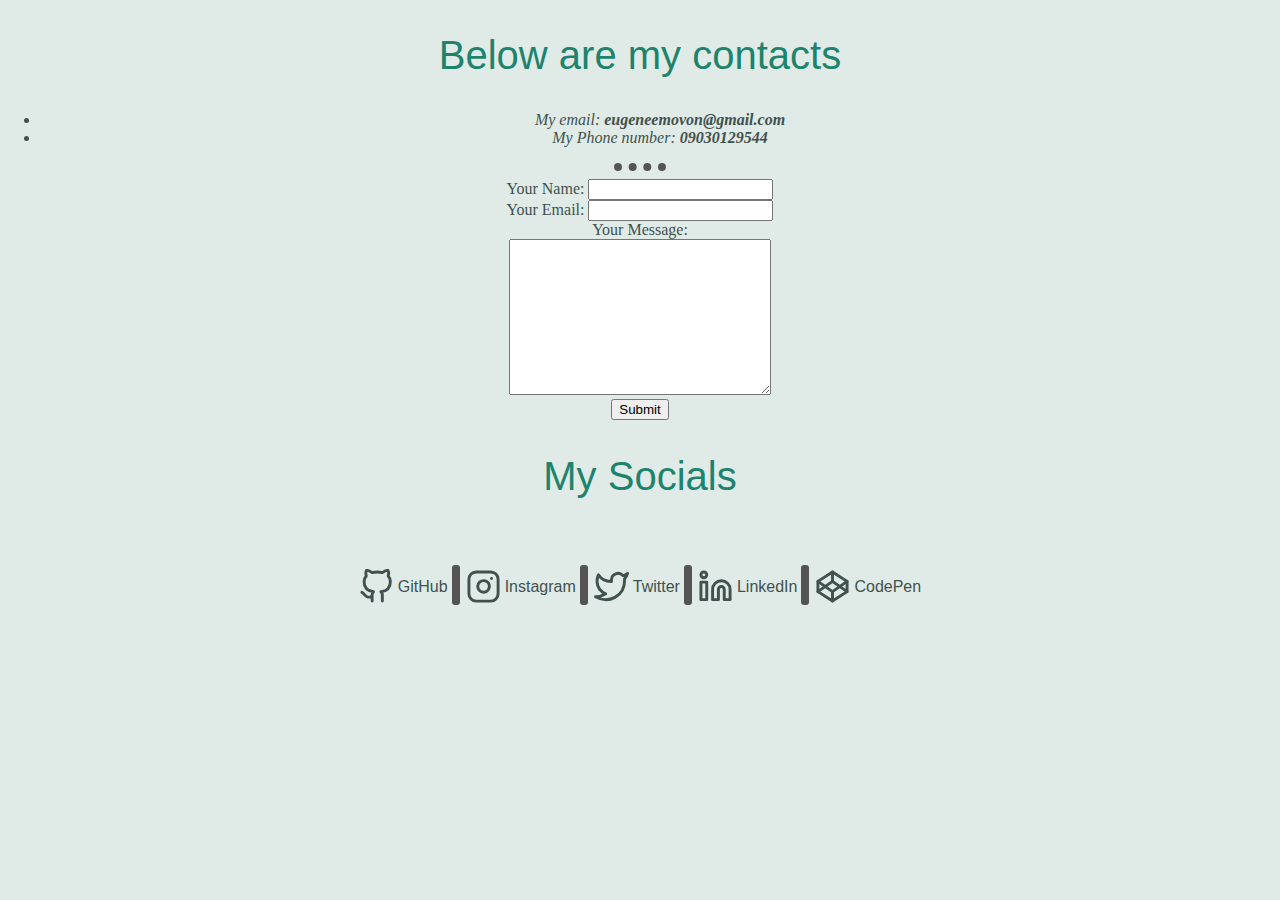
<file: contact-me.html>
<!DOCTYPE html>
<html lang="en">
<head>
    <meta charset="UTF-8">
    <meta http-equiv="X-UA-Compatible" content="IE=edge">
    <meta name="viewport" content="width=device-width, initial-scale=1.0">
    <title>Contact Me!</title>
    <link rel="stylesheet" href="css/styles.css">
</head>
<body>
    <h2>Below are my contacts</h2>
	<ul>
		<li><em>My email: <strong>eugeneemovon@gmail.com</strong></em></li>
		<li><em>My Phone number: <strong>09030129544</strong></em></li>
	</ul>
	<hr>
	<form action="mailto:eugeneemovon@gmail.com" method="post" enctype="text/plain">
		<label>Your Name:</label>
		<input type="text" name="yourName"><br>
		<label>Your Email:</label>
		<input type="email" name="yourEmail"><br>
		<label>Your Message:</label><br>
		<textarea name="yourMessage" rows="10" cols="30"></textarea><br>
		<input type="submit" name=""><br>
	</form>
    <h2>My Socials</h2>
    <div class="social-icons">
    </div>
    <table>
        <tbody>
            <tr>
                <a href="https://github.com/Hyperion-Astra">
                <td><svg xmlns="http://www.w3.org/2000/svg" role="img" viewBox="0 0 24 24" fill="none" stroke="currentColor" stroke-width="2" stroke-linecap="round" stroke-linejoin="round" class="icon"><title>GitHub</title><path d="M9 19c-5 1.5-5-2.5-7-3m14 6v-3.87a3.37 3.37 0 0 0-.94-2.61c3.14-.35 6.44-1.54 6.44-7A5.44 5.44 0 0 0 20 4.77 5.07 5.07 0 0 0 19.91 1S18.73.65 16 2.48a13.38 13.38 0 0 0-7 0C6.27.65 5.09 1 5.09 1A5.07 5.07 0 0 0 5 4.77a5.44 5.44 0 0 0-1.5 3.78c0 5.42 3.3 6.61 6.44 7A3.37 3.37 0 0 0 9 18.13V22"/></svg></td>
                <td><p class="text">GitHub</p></td>
                <td> <div class="hr-div"><hr class="icon-hr"></div></td>
                </a>
            </tr>
            <tr>
                <a href="https://www.instagram.com/hyperion_of_the_world/">
                <td><svg xmlns="http://www.w3.org/2000/svg" role="img" viewBox="0 0 24 24" fill="none" stroke="currentColor" stroke-width="2" stroke-linecap="round" stroke-linejoin="round" class="icon"><title>Instagram</title><rect x="2" y="2" width="20" height="20" rx="5" ry="5"/><path d="M16 11.37A4 4 0 1 1 12.63 8 4 4 0 0 1 16 11.37z"/><line x1="17.5" y1="6.5" x2="17.51" y2="6.5"/></svg></td>
                <td><p class="text">Instagram</p></td>
                <td> <div class="hr-div"><hr class="icon-hr"></div></td>
                </a>
            </tr>
            <tr>
                <td><svg xmlns="http://www.w3.org/2000/svg" role="img" viewBox="0 0 24 24" fill="none" stroke="currentColor" stroke-width="2" stroke-linecap="round" stroke-linejoin="round" class="icon"><title>Twitter</title><path d="M23 3a10.9 10.9 0 0 1-3.14 1.53 4.48 4.48 0 0 0-7.86 3v1A10.66 10.66 0 0 1 3 4s-4 9 5 13a11.64 11.64 0 0 1-7 2c9 5 20 0 20-11.5a4.5 4.5 0 0 0-.08-.83A7.72 7.72 0 0 0 23 3z"/></svg></td>
                <td><p class="text">Twitter</p></td>
                <td> <div class="hr-div"><hr class="icon-hr"></div></td>
            </tr>
            <tr>
                <a href="https://www.linkedin.com/in/eugene-emovon-117291153/">
                <td><svg xmlns="http://www.w3.org/2000/svg" role="img" viewBox="0 0 24 24" fill="none" stroke="currentColor" stroke-width="2" stroke-linecap="round" stroke-linejoin="round" class="icon"><title>LinkedIn</title><path d="M16 8a6 6 0 0 1 6 6v7h-4v-7a2 2 0 0 0-2-2 2 2 0 0 0-2 2v7h-4v-7a6 6 0 0 1 6-6z"/><rect x="2" y="9" width="4" height="12"/><circle cx="4" cy="4" r="2"/></svg></td>
                <td><p class="text">LinkedIn</p></td>
                <td> <div class="hr-div"><hr class="icon-hr"></div></td>
                </a>
            </tr>
            <tr>
                <td><svg xmlns="http://www.w3.org/2000/svg" role="img" viewBox="0 0 24 24" fill="none" stroke="currentColor" stroke-width="2" stroke-linecap="round" stroke-linejoin="round" class="icon"><title>CodePen</title><polygon points="12 2 22 8.5 22 15.5 12 22 2 15.5 2 8.5 12 2"/><line x1="12" y1="22" x2="12" y2="15.5"/><polyline points="22 8.5 12 15.5 2 8.5"/><polyline points="2 15.5 12 8.5 22 15.5"/><line x1="12" y1="2" x2="12" y2="8.5"/></svg></td>
                <td><p class="text">CodePen</p></td>
            </tr>
        </tbody>
    </table>
</body>
</html>
</file>
<file: css/styles.css>
body {
	margin: 0px;
	text-align: center;
	font-family: 'Merriweather', serif;
	color: #40514E;
	background-color: #e0ebe8;
}
.top{
	position: relative;
	padding-top: 100px;	
}
.footer{ 
	background-color: #c5ded7;
	margin-top: 50px;
	margin-bottom: 0px;
	padding: 50px 0px;
}
h1	{
	margin: 100px auto 0px auto;
	font-family: 'Sacramento', cursive;
	font-size: 5.625rem;
	color: #1b7f69;
	z-index: -1;
}
h2	{
	font-size: 2.5rem;
	font-family: 'Montserrat', sans-serif;
	color: #1e836c;
	font-weight: normal;
}
h3	{
	font-family: 'Montserrat', sans-serif;
	color: #45b29a;
}
.btn {
	color: #1e836c;
	padding: 10px;
	border-radius: 15px;
}
.btn:hover {
	color:  #e0ebe8;
	background-color:#1e836c ;
}
a {
	color: #1e836c;
	margin: auto 30px;
	text-decoration: none;
	font-family: 'Montserrat', sans-serif;
}
a:hover {
	color: #E4F6F6;
}
.b-p {
	color: #e0ebe8;	
	margin-top: 30px;
}
hr {
	border-style: none;
	border-top-style: dotted;
	border-color: #545454;
	border-width: 8px;
	width: 4%;
}
iframe{
	border-radius: 15px;
}
.skill-row {
	width: 50%;
	margin: 100px auto;
	text-align: left;
	line-height: 2;
}
.profile {
	width: 50%;
	margin: 50px auto;
}
.skills-image1 {
	width: 25%;
	float: left;
	margin-right: 30px;
}
.skills-image2 {
	width: 25%;
	float: right;
	margin-left: 30px;
}
.my-image {
	width: 50%;
	margin-top: 30px;
	border-radius: 25px;
	object-fit: cover;
	box-shadow: 0px 0px 50px #c5ded7;
}
.pro {
	text-decoration: underline;
}
.cloud1 {
	position: absolute;
	top: 30px;
	right: 50px;
}
.cloud2 {
	position: absolute;
	top: 240px;
	left: 50px
}
.social-icons{
	background-color: azure;
	padding: 0px auto;
}
.text{
	display: inline;
	font-size: 1rem;
	font-family: 'Montserrat', sans-serif;
	/* color: #c5ded7; */
	/* color: lightgrey; */
	font-weight: normal;
}
.icon {
	float: left;
	/* color: #c5ded7; */
	/* color: lightgrey; */
    width: 35px;
    display: block;
	/* margin: auto 30px; */
    position: relative;
    bottom: 0px;
    transition: bottom 0.2s;
}
table{
	margin: auto auto;
	text-align: left;
}
tr{
	display: inline-block;
}
.icon-hr {
	display: inline-block;
	height: 40px;
	width: 0px;
	margin: 10px auto 10px auto;
	border-style: none none none solid;
	border-radius: 3px;
}
.icon:hover {color:#c5ded7; bottom: 3px;}
</file>
